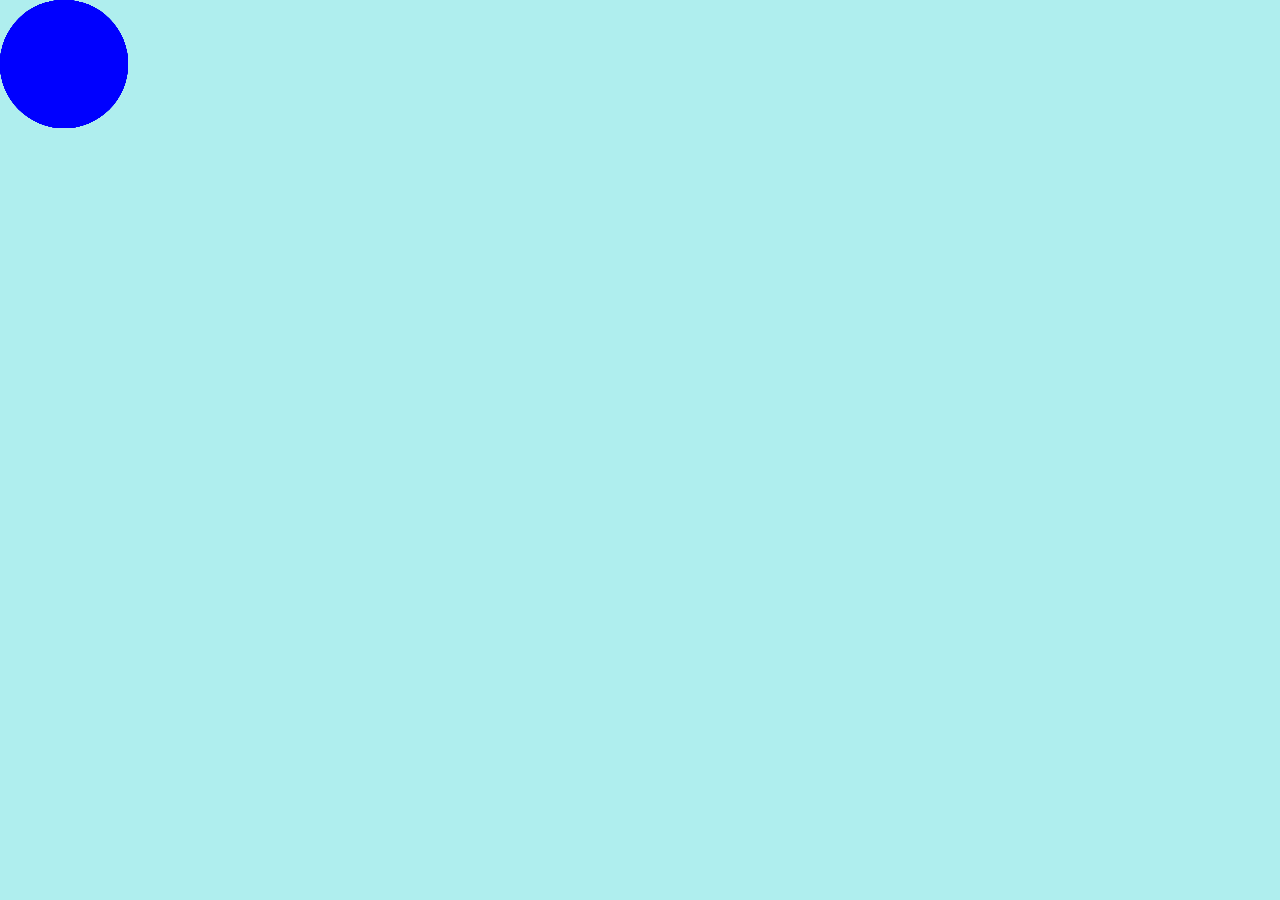
<file: index.html>
<!DOCTYPE html>
<html lang="en">
<head>
	<meta charset="UTF-8">
	<meta name="viewport" content="width=device-width, initial-scale=1.0">
	<title>Bubbles!</title>
	<link rel="stylesheet" href="./styles.css">
</head>
<body>
	<div class="bubbles">
		<div class="bubble"></div>
		<div class="bubble"></div>
		<div class="bubble"></div>
		<div class="bubble"></div>
		<div class="bubble"></div>
		<div class="bubble"></div>
		<div class="bubble"></div>
		<div class="bubble"></div>
		<div class="bubble"></div>
		<div class="bubble"></div>
		<div class="bubble"></div>
	</div>
</body>
</html>
</file>
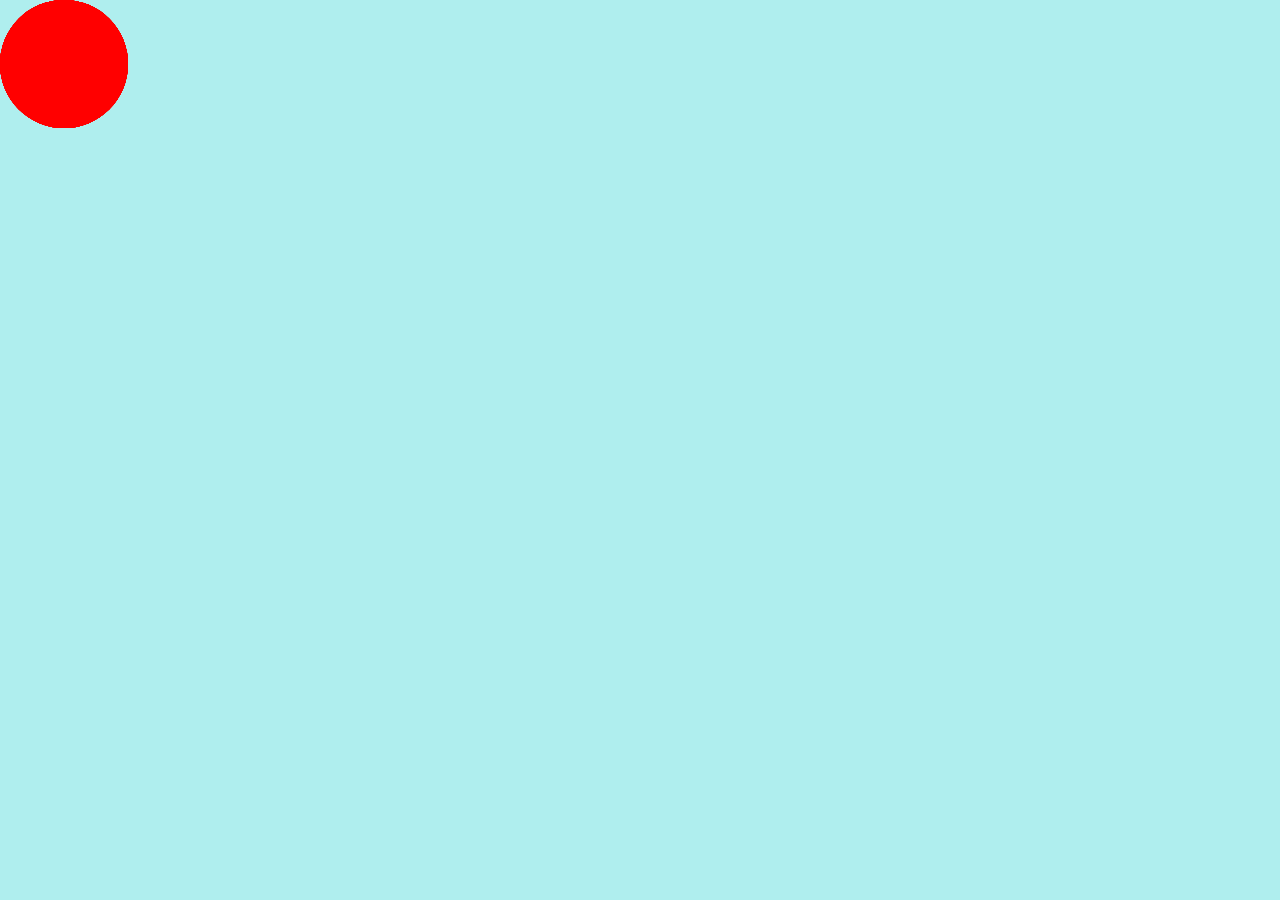
<file: src/index.html>
<!DOCTYPE html>
<html lang="en">
<head>
	<meta charset="UTF-8">
	<meta name="viewport" content="width=device-width, initial-scale=1.0">
	<title>Bubbles!</title>
	<link rel="stylesheet" href="./styles/styles.css">
</head>
<body>
	<div class="bubbles">
		<div class="bubble"></div>
		<div class="bubble"></div>
		<div class="bubble"></div>
		<div class="bubble"></div>
		<div class="bubble"></div>
		<div class="bubble"></div>
		<div class="bubble"></div>
		<div class="bubble"></div>
		<div class="bubble"></div>
		<div class="bubble"></div>
		<div class="bubble"></div>
	</div>
</body>
</html>
</file>
<file: styles.css>
* {
	padding: 0;
	margin: 0;
}

.bubbles {
	width: 100dvw;
	height: 100dvh;
	background-color: paleturquoise;
}

body {
    overflow: hidden;
}

.bubble {
	width: 10dvw;
	/* aspect-ratio: 1; */
	height: 10dvw;
	background-color: blue;
	transition: background-color 1s, transform 1s;
	border-radius: 50%;
    animation: animationName 5s infinite linear;
    position: absolute;
}

.bubble:hover {
	background-color: steelblue;
	transform: scale(2);
}

.bubble:nth-child(2) {
    animation: animationName 10s infinite linear;
}

@keyframes animationName {
	0% {
		bottom: -1000px;
		transform: translateY(0);
	}
	
	100% {
		bottom: 1000px;
		transform: translateY(-1000px);
	}

}
</file>
<file: src/styles/styles.css>
:root {
  --bubble-background: green;
}

.bubbles {
  width: 100dvw;
  height: 100dvh;
  background-color: paleturquoise;
}

.bubble {
  width: 10dvw;
  /* aspect-ratio: 1; */
  height: 10dvw;
  background-color: red;
  transition: background-color 1s, transform 1s;
  border-radius: 50%;
  animation: animationNameGoesHere 5s infinite linear;
  position: absolute;
}

.bubble:hover {
  background-color: steelblue;
  transform: scale(2);
}

.bubble:nth-child(2) {
  animation: animationNameGoesHere 10s infinite linear;
}

@keyframes animationNameGoesHere {
  0% {
    bottom: 1000px;
    transform: translateY(0);
  }
  100% {
    bottom: 1000px;
    transform: translateY(1000px);
  }
}
* {
  padding: 0;
  margin: 0;
}

.bubbles {
  width: 100dvw;
  height: 100dvh;
  background-color: paleturquoise;
}

body {
  overflow: hidden;
}/*# sourceMappingURL=styles.css.map */
</file>
